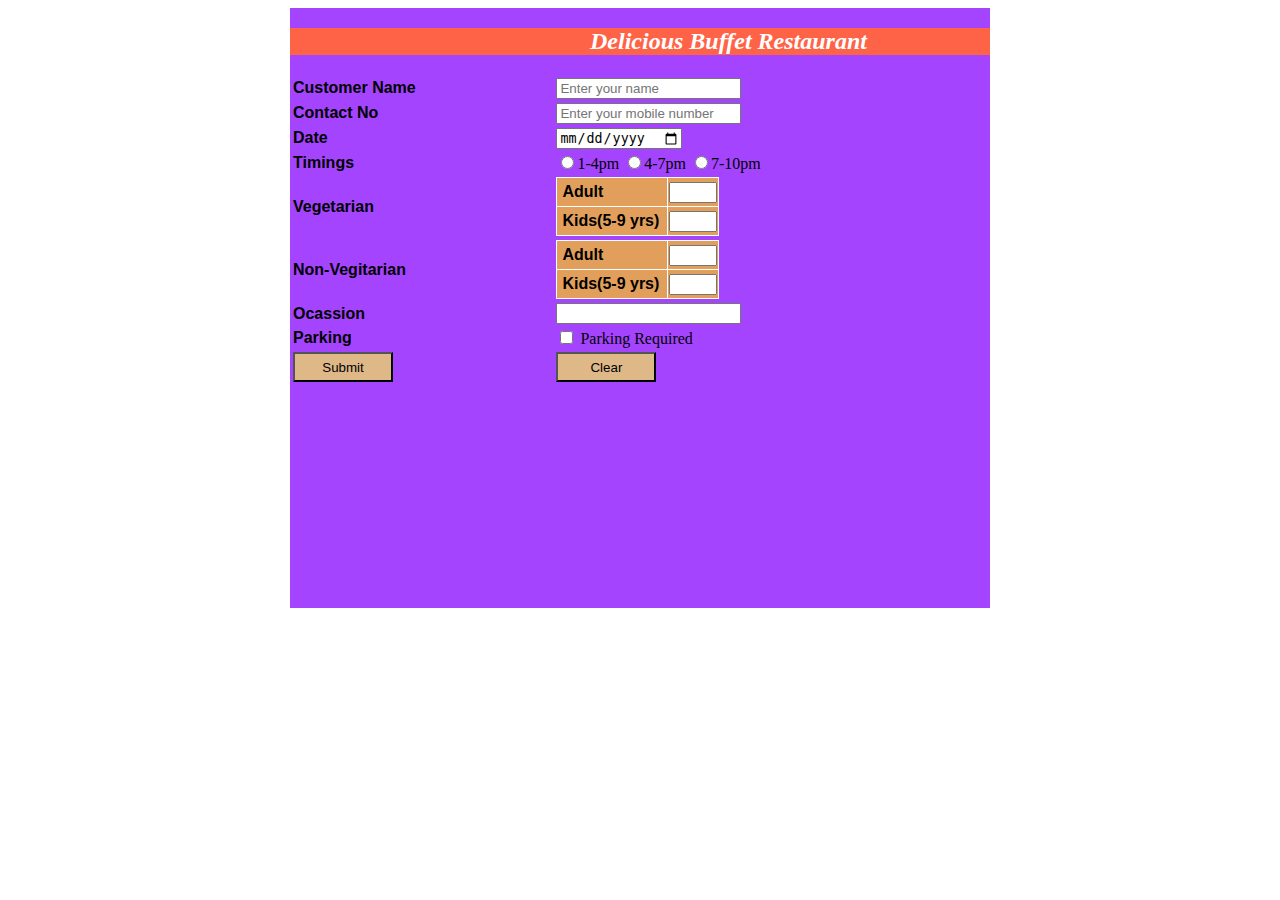
<file: index.html>
<!DOCTYPE html>
<html lang="en">
<head>
    <meta charset="UTF-8">
    <meta http-equiv="X-UA-Compatible" content="IE=edge">
    <meta name="viewport" content="width=device-width, initial-scale=1.0">
    <title>Document</title>
    <link rel="stylesheet" href="style.css"></link>
</head>
<body>
    <form action="" id="my_form" onsubmit="billCalculation()">
        <div id="res">
        <div id="buffet">
       <h2>Delicious Buffet Restaurant</h2> 
        <table>
            <tbody>
                <tr>
                    <td>
                        <label for="customerName">Customer Name</label>
                    </td>
                    <td>
                        <input type="text" id="customerName" placeholder="Enter your name" required>
                    </td>
                </tr>
                <tr>
                    <td>
                        <label for="contactNo">Contact No</label>
                    </td>
                    <td>
                        <input type="text" placeholder="Enter your mobile number" required>
                    </td>
                </tr>
                <tr>
                    <td>
                        <label for="bookingDate">Date</label>
                    </td>
                    <td>
                        <input type="date" required>
                    </td>
                </tr>
                <tr>
                    <td>
                        <label for="">Timings</label>
                    </td>
                    <td>
                        <input type="radio" name="session" id="session1">1-4pm
                        <input type="radio" name="session" id="session2">4-7pm
                        <input type="radio" name="session" id="session3">7-10pm
                    </td>
                </tr>
                <tr>
                    <td>
                    <label>Vegetarian</label>
                    </td>
                    <td>
                     <table class="collapsing" border="1">
                        <tbody>
                            <tr>
                                <td class="foodie"><label>Adult</label>
                                </td>
                                <td><input type="number" class="food" id="vegAdult" required></td>
                            </tr>
                            <tr>
                                <td class="foodie"><label>Kids(5-9 yrs)</label>
                                </td>
                                <td><input type="number" class="food" id="vegKids" required></td>
                            </tr>
                        </tbody>
                     </table>
                    </td>
                </tr>
                <tr>
                    <td><label>Non-Vegitarian<label></td>
                    <td>
                        <table class="collapsing" border="1">
                            <tbody>
                                <tr>
                                    <td class="foodie"><label>Adult</label>
                                    </td>
                                    <td><input type="number" class="food" id="nonVegAdult" required></td>
                                </tr>
                                <tr>
                                    <td class="foodie"><label>Kids(5-9 yrs)</label>
                                    </td>
                                    <td><input type="number" class="food" id="nonVegKids" required></td>
                                </tr>
                            </tbody>
                         </table> 
                    </td>
                </tr>
                <tr>
                    <td><label for="occasion">Ocassion</label></td>
                    <td>
                        <input list="ocassion" name="ocassion" id="oca" required>
                        <datalist id="ocassion">
                          <option value="Team dinner">
                          <option value="Family reunion">
                          <option value="Party">
                          <option value="Birthday celebration">
                          <option value="Team lunch">
                        </datalist>
                    </td>
                </tr>
                <tr>
                    <td><label for="">Parking</label></td>
                    <td><input type="checkbox"> Parking Required</td>
                </tr>
                <tr>
                    <td><input type="submit"  class="submit"></td>
                    <td><input type="reset" class="submit" value="Clear" id="reset" onclick="clearData()"></td>
                </tr>
            </tbody>
        </table>
        <div>
            <p id = "result" style="font-weight: bold; font-size: 2rem;color: brown;"></p>
        </div>
    </div>
        </div>
    </form>
    <script src="buffet.js"></script>
</body>
</html>
</file>
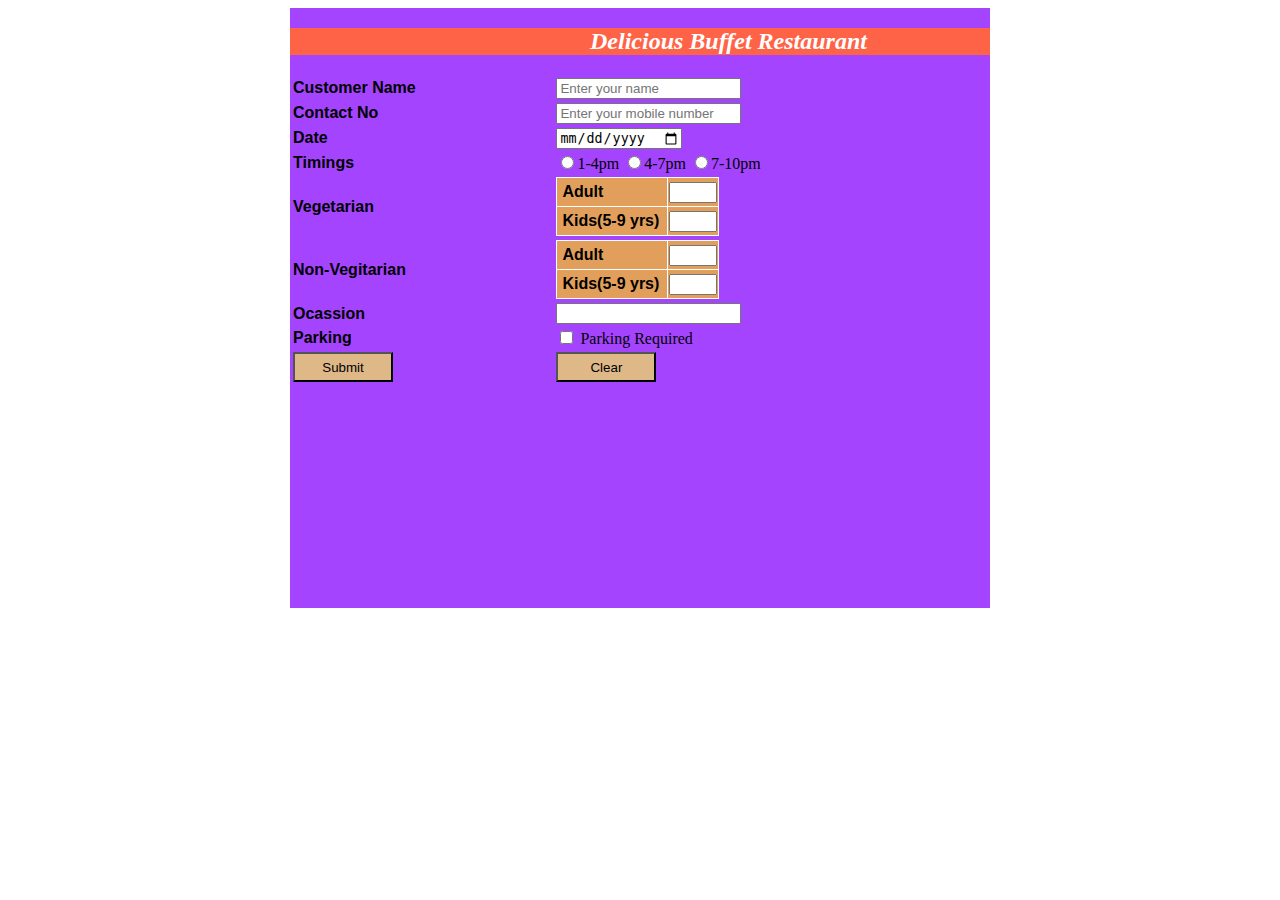
<file: buffet.html>
<!DOCTYPE html>
<html lang="en">
<head>
    <meta charset="UTF-8">
    <meta http-equiv="X-UA-Compatible" content="IE=edge">
    <meta name="viewport" content="width=device-width, initial-scale=1.0">
    <title>Document</title>
    <link rel="stylesheet" href="buffet.css"></link>
</head>
<body>
    <form action="" id="my_form" onsubmit="billCalculation()">
        <div id="res">
        <div id="buffet">
       <h2>Delicious Buffet Restaurant</h2> 
        <table>
            <tbody>
                <tr>
                    <td>
                        <label for="customerName">Customer Name</label>
                    </td>
                    <td>
                        <input type="text" id="customerName" placeholder="Enter your name" required>
                    </td>
                </tr>
                <tr>
                    <td>
                        <label for="contactNo">Contact No</label>
                    </td>
                    <td>
                        <input type="text" placeholder="Enter your mobile number" required>
                    </td>
                </tr>
                <tr>
                    <td>
                        <label for="bookingDate">Date</label>
                    </td>
                    <td>
                        <input type="date" required>
                    </td>
                </tr>
                <tr>
                    <td>
                        <label for="">Timings</label>
                    </td>
                    <td>
                        <input type="radio" name="session" id="session1">1-4pm
                        <input type="radio" name="session" id="session2">4-7pm
                        <input type="radio" name="session" id="session3">7-10pm
                    </td>
                </tr>
                <tr>
                    <td>
                    <label>Vegetarian</label>
                    </td>
                    <td>
                     <table class="collapsing" border="1">
                        <tbody>
                            <tr>
                                <td class="foodie"><label>Adult</label>
                                </td>
                                <td><input type="number" class="food" id="vegAdult" required></td>
                            </tr>
                            <tr>
                                <td class="foodie"><label>Kids(5-9 yrs)</label>
                                </td>
                                <td><input type="number" class="food" id="vegKids" required></td>
                            </tr>
                        </tbody>
                     </table>
                    </td>
                </tr>
                <tr>
                    <td><label>Non-Vegitarian<label></td>
                    <td>
                        <table class="collapsing" border="1">
                            <tbody>
                                <tr>
                                    <td class="foodie"><label>Adult</label>
                                    </td>
                                    <td><input type="number" class="food" id="nonVegAdult" required></td>
                                </tr>
                                <tr>
                                    <td class="foodie"><label>Kids(5-9 yrs)</label>
                                    </td>
                                    <td><input type="number" class="food" id="nonVegKids" required></td>
                                </tr>
                            </tbody>
                         </table> 
                    </td>
                </tr>
                <tr>
                    <td><label for="occasion">Ocassion</label></td>
                    <td>
                        <input list="ocassion" name="ocassion" id="oca" required>
                        <datalist id="ocassion">
                          <option value="Team dinner">
                          <option value="Family reunion">
                          <option value="Party">
                          <option value="Birthday celebration">
                          <option value="Team lunch">
                        </datalist>
                    </td>
                </tr>
                <tr>
                    <td><label for="">Parking</label></td>
                    <td><input type="checkbox"> Parking Required</td>
                </tr>
                <tr>
                    <td><input type="submit"  class="submit"></td>
                    <td><input type="reset" class="submit" value="Clear" id="reset" onclick="clearData()"></td>
                </tr>
            </tbody>
        </table>
        <div>
            <p id = "result" style="font-weight: bold; font-size: 2rem;color: brown;"></p>
        </div>
    </div>
        </div>
    </form>
    <script src="buffet.js"></script>
</body>
</html>
</file>
<file: style.css>
#buffet{
    background-color: rgb(165, 68, 255);
    height:600px;
    width:700px;
    display: flex;
    flex-direction: column;
}

#res{
    background-color: white;
    display: flex;
    justify-content: center;
}

.collapsing{
    border-collapse: collapse;
    background-color: #e29f5b;
    border-color: white;
}
.foodie{
    width: 100px;
    padding:5px;
}
.food{
    width: 40px;
}
h2{
    background-color: #FF6347;
    color: white;
    font-style: italic;
    padding-left:300px
}

label{
    font-family: Arial, Helvetica, sans-serif;
    font-weight: bold;
    font-size: 1rem;  
}
.submit{
    height:30px;
    width:100px;
    background-color: burlywood;
}
</file>
<file: buffet.css>
#buffet{
    background-color: rgb(165, 68, 255);
    height:600px;
    width:700px;
    display: flex;
    flex-direction: column;
}

#res{
    background-color: white;
    display: flex;
    justify-content: center;
}

.collapsing{
    border-collapse: collapse;
    background-color: #e29f5b;
    border-color: white;
}
.foodie{
    width: 100px;
    padding:5px;
}
.food{
    width: 40px;
}
h2{
    background-color: #FF6347;
    color: white;
    font-style: italic;
    padding-left:300px
}

label{
    font-family: Arial, Helvetica, sans-serif;
    font-weight: bold;
    font-size: 1rem;  
}
.submit{
    height:30px;
    width:100px;
    background-color: burlywood;
}
</file>
